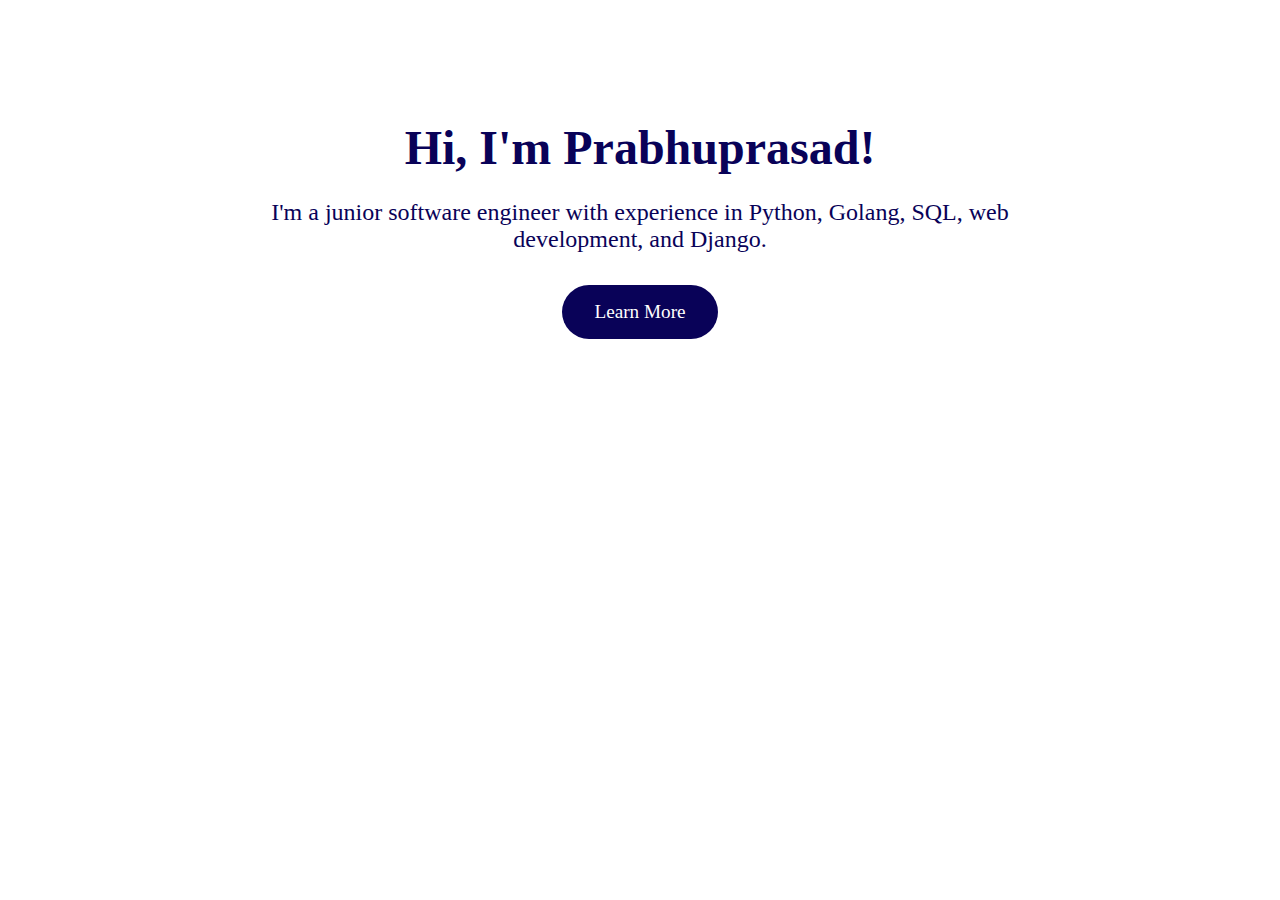
<file: body.html>
<!DOCTYPE html>
<html lang="en">

<head>
  <meta charset="UTF-8">
  <meta name="viewport" content="width=device-width, initial-scale=1.0">
  <title>Prabhu - Software Engineer</title>
  <link rel="stylesheet" href="body.css">
</head>

<body>


  <section class="hero">
    <div class="hero-container">
      <h1>Hi, I'm Prabhuprasad!</h1>
      <p>I'm a junior software engineer with experience in Python, Golang, SQL, web development, and Django.</p>
      <a href="#" class="cta-button">Learn More</a>
    </div>
  </section>
  
</body>

</html>
</file>
<file: body.css>
/* Variables */
:root {
    --accent-color: #090258;
    --primary-color: #b7a1e0;
    --secondary-color: #7355cd;
    --background-color: #d5d0de;
  }

  iframe {
    display: block;
    width: 100%;
    height: auto;
    border: none;
  }
  
  
  .hero {
    /* background-color: var(--primary-color); */
    color: var(--accent-color);
    padding: 5rem 2rem;
  }
  
  .hero-container {
    max-width: 800px;
    margin: 0 auto;
    text-align: center;
  }
  
  .hero h1 {
    font-size: 3rem;
    margin-bottom: 1rem;
  }
  
  .hero p {
    font-size: 1.5rem;
    margin-bottom: 2rem;
  }
  
  .cta-button {
    display: inline-block;
    background-color: var(--accent-color);
    color: white;
    padding: 1rem 2rem;
    border-radius: 2rem;
    text-decoration: none;
    font-size: 1.2rem;
    transition: background-color 0.2s ease;
  }
  
  .cta-button:hover {
    background-color: var(--secondary-color);
  }
  
  @media screen and (max-width: 768px) {
    .hero {
      padding: 3rem 1rem;
    }
  
    .hero h1 {
      font-size: 2rem;
    }
  
    .hero p {
      font-size: 1rem;
    }
  
    .cta-button {
      font-size: 1rem;
      padding: 0.8rem 1.5rem;
    }
  }
</file>
